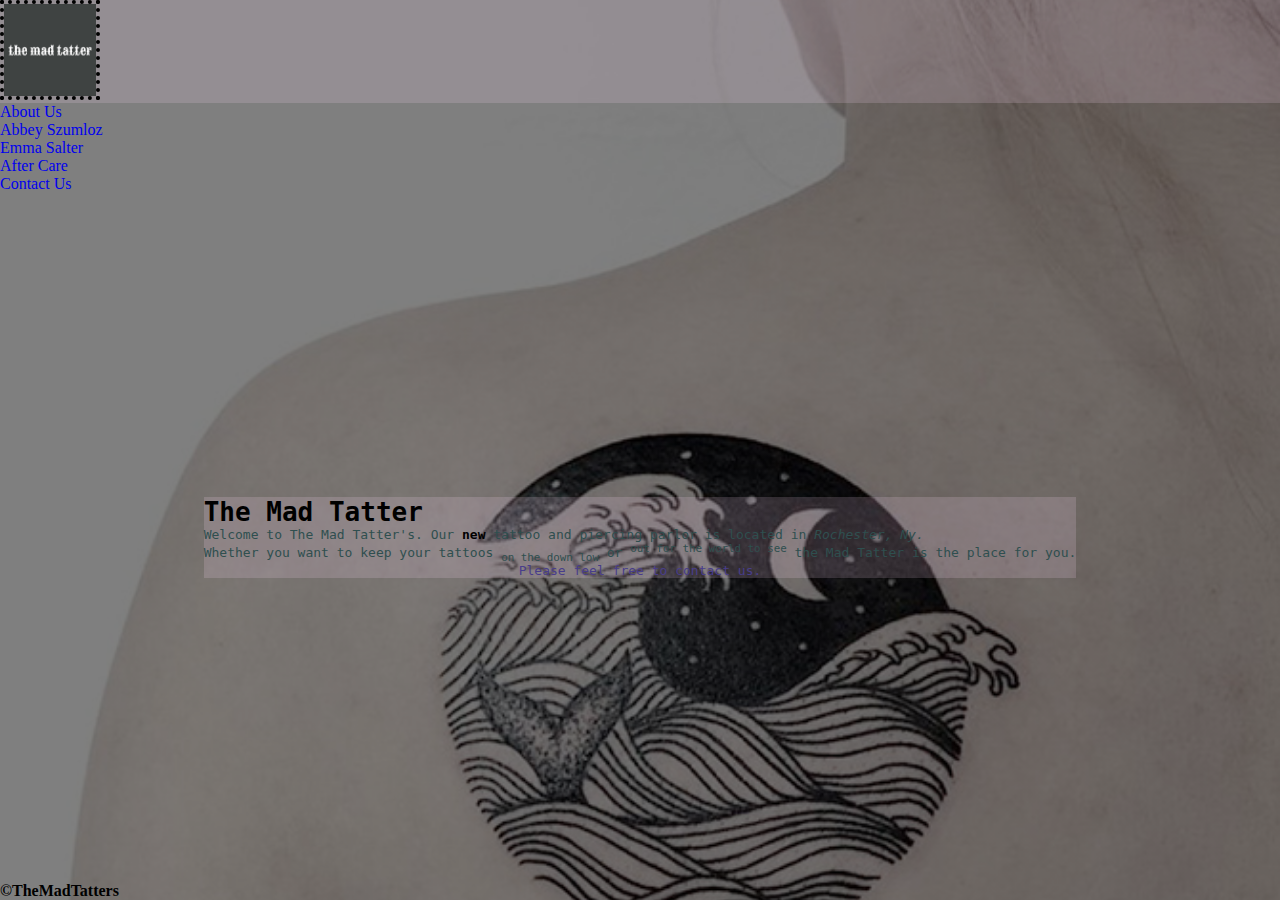
<file: index.html>
<!DOCTYPE html>


<html lang="en">

<head>
    <meta charset="utf-8">
    <title>The Mad Tatter</title>
    <link rel="stylesheet" type="text/css" href="css/styles.css">


</head>

<body>
    <header>
        <nav>
            <a href="index.html"><img src="images/logo.png" alt="mad hatter logo" height="100"></a>

        </nav>
    </header>


    <a href="aboutus.html">About Us</a>
    <a href="abbey.html">Abbey Szumloz</a>
    <a href="emma.html">Emma Salter</a>
    <a href="aftercare.html">After Care</a>
    <a href="contact.html">Contact Us</a>
    
    <div class="container">
        <main>
            <h1>The Mad Tatter</h1>
            <p>Welcome to The Mad Tatter's. Our <strong>new</strong> tattoo and piercing parlor is located in <em>Rochester, Ny.</em></p>
            <p> Whether you want to keep your tattoos <sub>on the down low</sub> or <sup> out for the world to see</sup> the Mad Tatter is the place for you.</p>


            <div id="content">
                <p>Please feel free to contact us. </p>
            </div>

        </main>

    </div>
    <footer id="madtatter-font-heavy">&copy;TheMadTatters</footer>

</body>

</html>
</file>
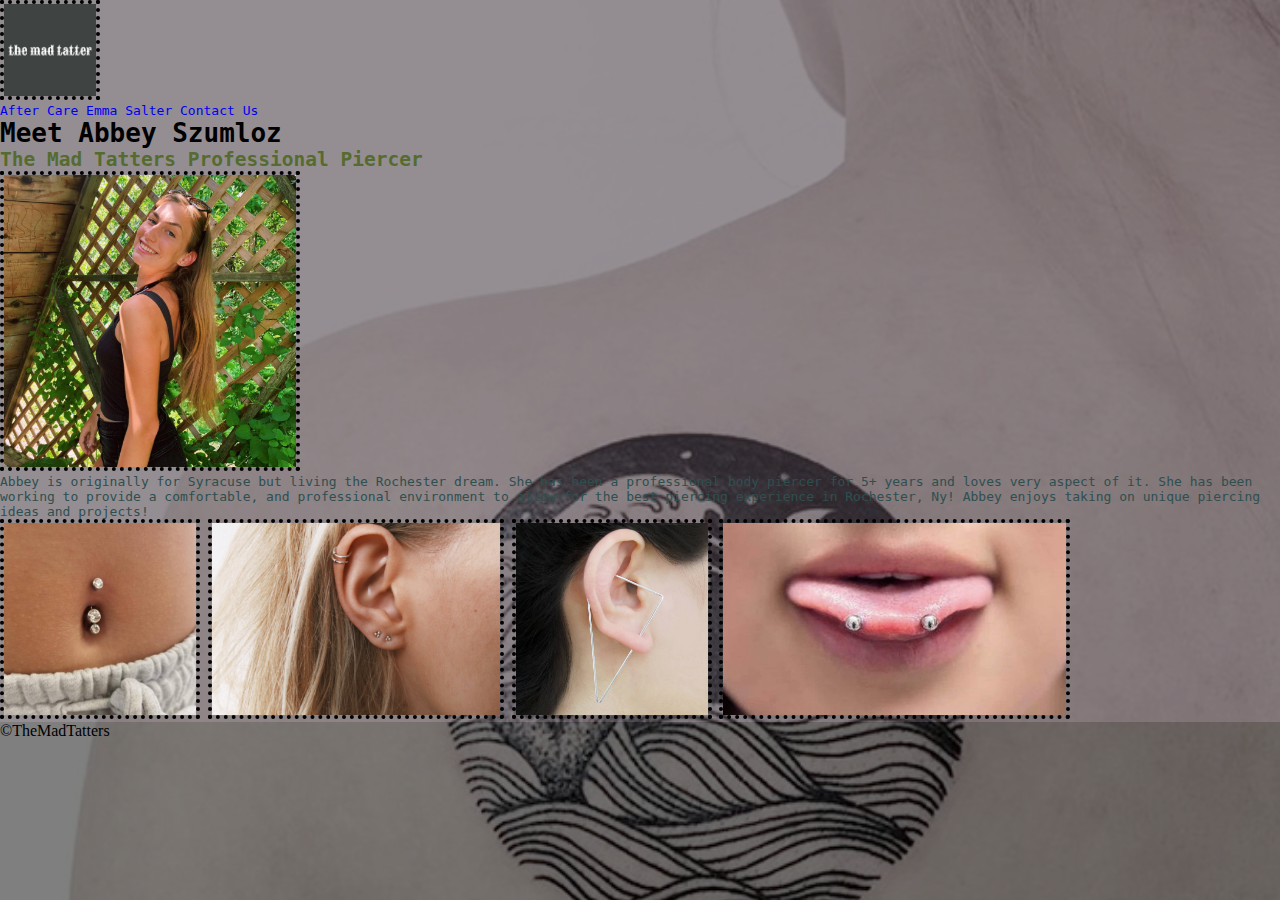
<file: abbey.html>
<!DOCTYPE html>
<html lang="en">

<head>
    <meta charset="utf-8">
    <title>Abbey's Piercings</title>
    <link rel="stylesheet" type="text/css" href="css/styles.css">
</head>

<body>


    <header>
        <nav>
            <a href="index.html"><img src="images/logo.png" alt="The Mad Tatter" height="100"></a>
        </nav>
    </header>
    <main>


        <a href="aftercare.html">After Care</a>
        <a href="emma.html">Emma Salter</a>
        <a href="contact.html">Contact Us</a>


        <h1>Meet Abbey Szumloz</h1>
        <h2>The Mad Tatters Professional Piercer</h2>
        <img src="images/abbey.jpg" alt="Emma" height="300">

        <p>Abbey is originally for Syracuse but living the Rochester dream. She has been a professional body piercer for 5+ years and loves very aspect of it. She has been working to provide a comfortable, and professional environment to allow for the best piercing experience in Rochester, Ny! Abbey enjoys taking on unique piercing ideas and projects!</p>
        
        

        <img src="images//belly.jpg" alt="Belly Ring" height="200">
        <img src="images/cart.jpg" alt="Cartilage" height="200">
        <img src="images/lobe.jpg" alt="Lobe" height="200">
        <img src="images/snake.jpg" alt="Snake" height="200">

    </main>

    <footer>&copy;TheMadTatters</footer>
</body></html>
</file>
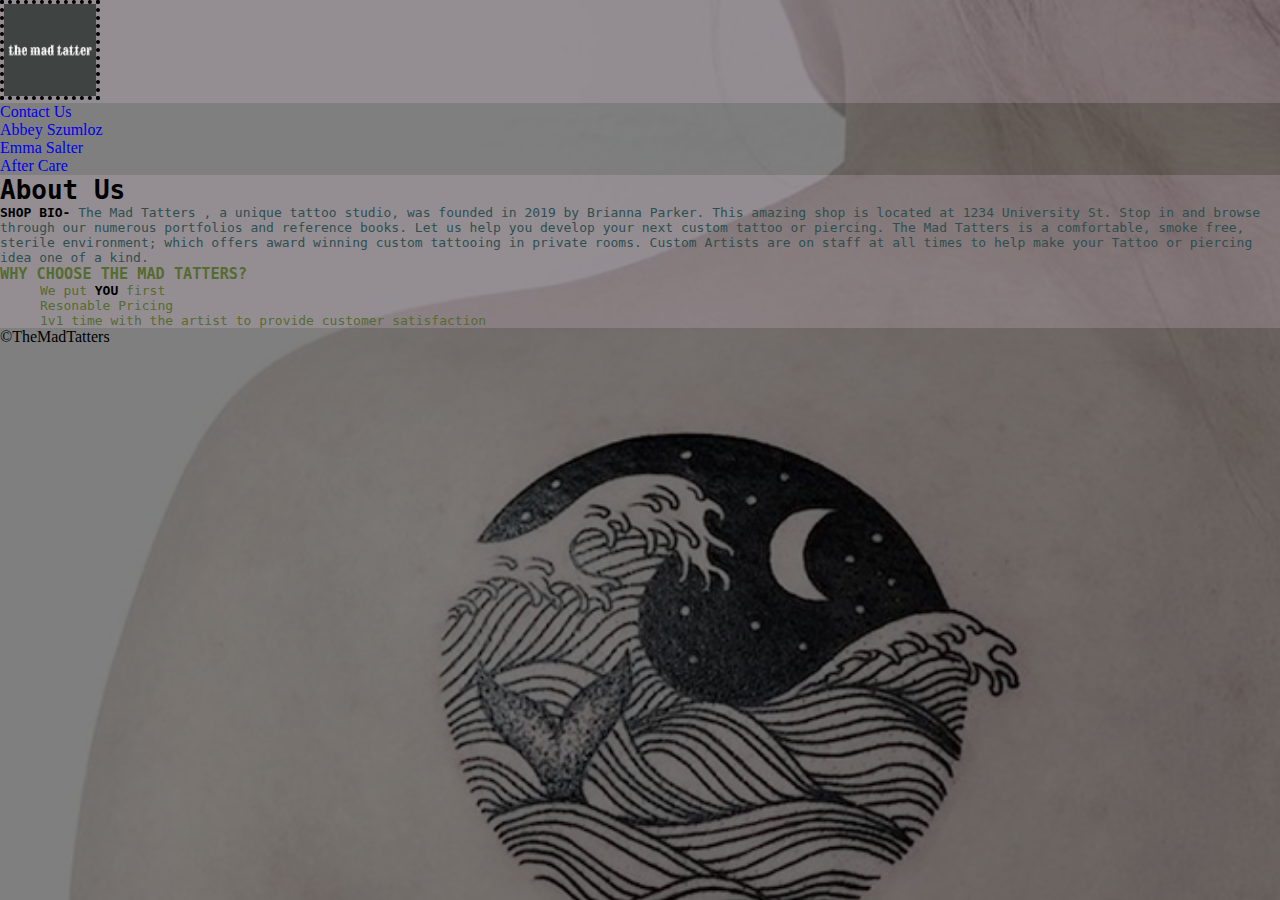
<file: aboutus.html>
<!DOCTYPE html>
    <html lang="en">

    <head>
        <meta charset="utf-8">
        <title>About Us</title>
        <link rel="stylesheet" type="text/css" href="css/styles.css">
    </head>

    <body>
        <header>
            <nav>
                <a href="index.html"><img src="images/logo.png" alt="mad hatter logo" height="100"></a>

            </nav>
        </header>


        <a href="contact.html">Contact Us</a>
        <a href="abbey.html">Abbey Szumloz</a>
        <a href="emma.html">Emma Salter</a>
        <a href="aftercare.html">After Care</a>
        

        <main>
            <h1>About Us</h1>
            <p><strong>SHOP BIO-</strong> The Mad Tatters , a unique tattoo studio, was founded in 2019 by Brianna Parker. This amazing shop is located at 1234 University St. Stop in and browse through our numerous portfolios and reference books. Let us help you develop your next custom tattoo or piercing. The Mad Tatters is a comfortable, smoke free, sterile environment; which offers award winning custom tattooing in private rooms. Custom Artists are on staff at all times to help make your Tattoo or piercing idea one of a kind.</p>
            
            <h3>Why Choose The Mad Tatters?</h3>
            <ol>
                <li> We put <strong>YOU</strong> first </li>
                <li> Resonable Pricing </li>
                <li> 1v1 time with the artist to provide customer satisfaction </li>
            </ol>

         
        </main>
        <footer>&copy;TheMadTatters</footer>
    </body>

    </html>
</file>
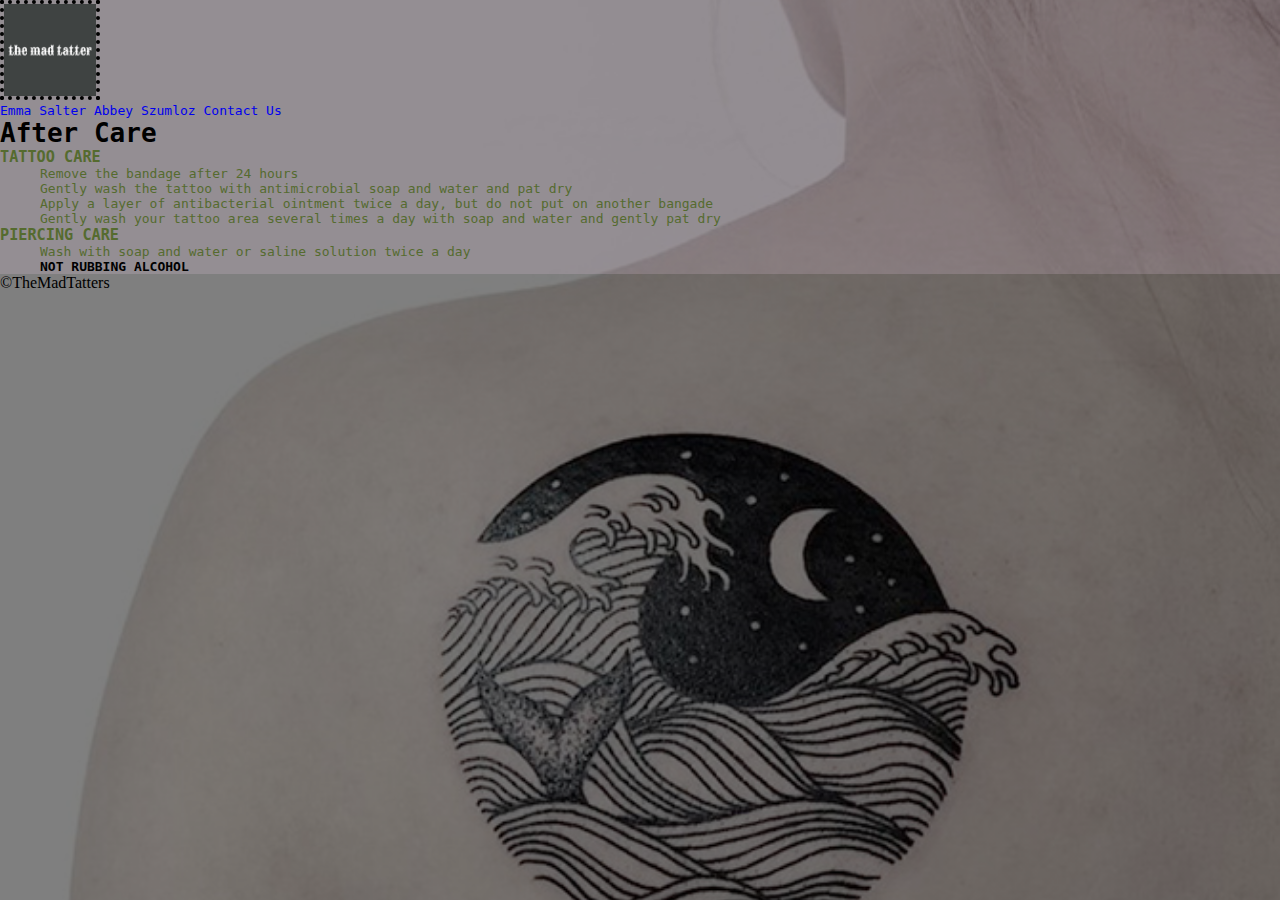
<file: aftercare.html>
<!DOCTYPE html>
<html lang="en">

<head>
    <meta charset="utf-8">
    <title>After Care</title>
    <link rel="stylesheet" type="text/css" href="css/styles.css">
</head>

<body>


    <header>
        <nav>
            <a href="index.html"><img src="images/logo.png" alt="The Mad Tatter" height="100"></a>
        </nav>
    </header>
    <main>


        <a href="emma.html">Emma Salter</a>
        <a href="abbey.html">Abbey Szumloz</a>
        <a href="contact.html">Contact Us</a>


        <h1>After Care</h1>
        <h3>Tattoo Care</h3>
        <ul>

            <li> Remove the bandage after 24 hours </li>
            <li> Gently wash the tattoo with antimicrobial soap and water and pat dry </li>
            <li> Apply a layer of antibacterial ointment twice a day, but do not put on another bangade </li>
            <li> Gently wash your tattoo area several times a day with soap and water and gently pat dry</li>
        </ul>
<h3>Piercing Care</h3>
        <ul>
        <li>Wash with soap and water or saline solution twice a day</li>
            <li><strong>NOT RUBBING ALCOHOL</strong></li>
        
        
        
        
        </ul>
        

        

    </main>




    <footer>&copy;TheMadTatters</footer>
</body></html>
</file>
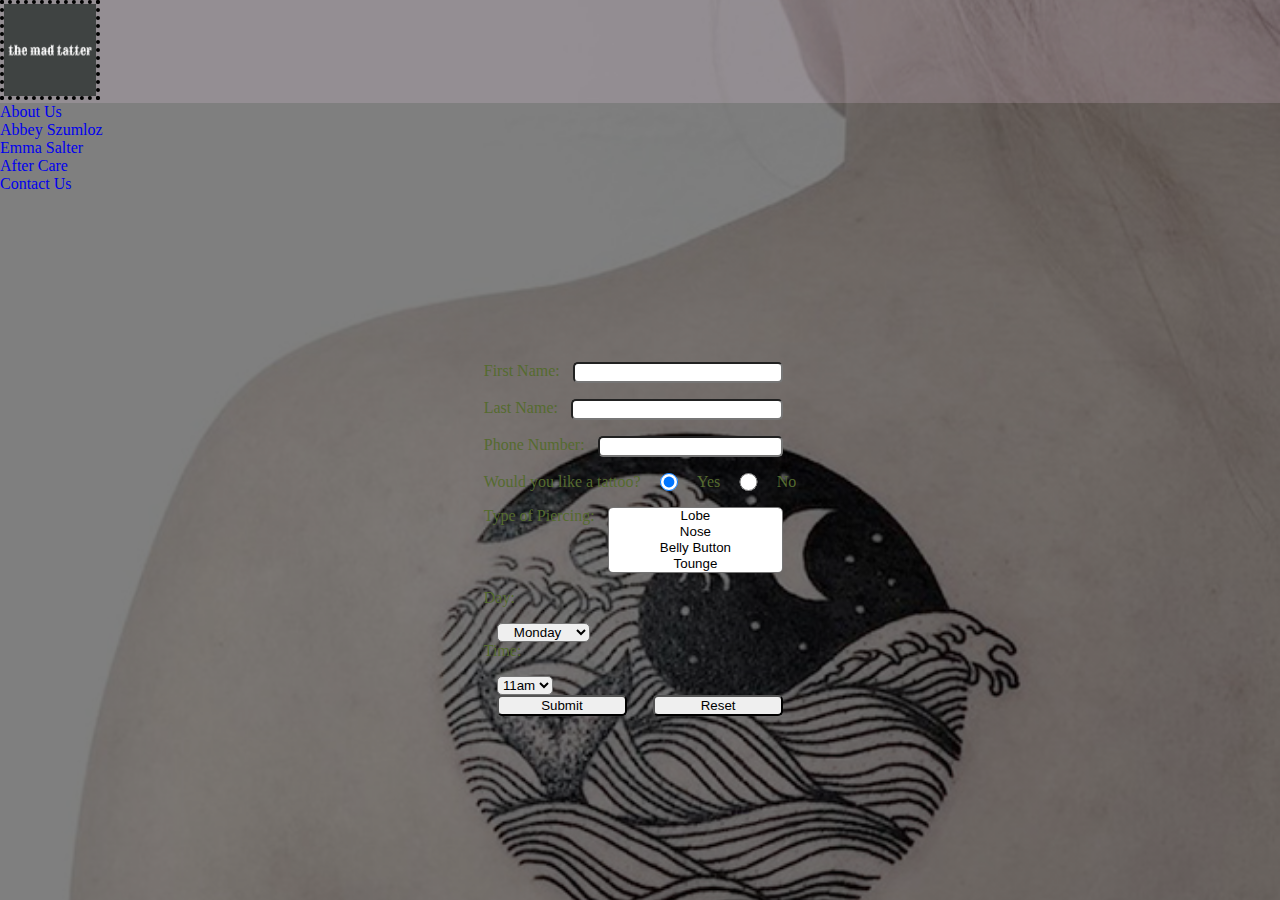
<file: contact.html>
<!DOCTYPE html>
<html lang="en">

<head>
    <meta charset="utf-8">
    <title>Contact</title>
    <link rel="stylesheet" type="text/css" href="css/styles.css">
</head>

<body>
    <header>
        <nav>
            <a href="index.html"><img src="images/logo.png" alt="mad hatter logo" height="100"></a>

        </nav>
    </header>

    <a href="aboutus.html">About Us</a>
    <a href="abbey.html">Abbey Szumloz</a>
    <a href="emma.html">Emma Salter</a>
    <a href="aftercare.html">After Care</a>
    <a href="contact.html">Contact Us</a>
    <div>
        <form action="request.html">
            <p>
                <label for="firstname">First Name:</label>

                <input type="text" name="firstname" id="firstname">
            </p>
            <p>
                <label for="lastname">Last Name: </label>
                <input type="text" name="lastname" id="lastname">
            </p>
            <p>
                <label for="phone">Phone Number: </label>
                <input type="text" name="phone" id="phone">
            </p>
            <p class="radio-buttons">
                <label>Would you like a tattoo?</label>
                <input type="radio" name="text" value="Yes" checked>Yes
                <input type="radio" name="text" value="No">No
            </p>
            <p>
                <label for="type-of-piercing">Type of Piercing:</label>
                <select name="type-of-piercing" id="type-of-piercing" multiple>
                    <option value="lobe">Lobe</option>
                    <option value="nose">Nose</option>
                    <option value="belly">Belly Button</option>
                    <option value="tounge">Tounge</option>
                    <option value="cartilage">Cartilage</option>
                    <option value="septum">Septum</option>
                </select>
            </p>

            <p> <label for="day"> Day:</label></p>
            <select name="day" id="day">
                <option value="monday">Monday</option>
                <option value="tuesday">Tuesday</option>
                <option value="wednesday">Wednesday</option>
                <option value="thursday">Thursday</option>
                <option value="friday">Friday</option>
                <option value="saturday">Saturday</option>
            </select>

            <p> <label for="time"> Time:</label></p>
            <select name="time" id="time">
                <option value="11">11am</option>
                <option value="12">12pm</option>
                <option value="1">1pm</option>
                <option value="2">2pm</option>
                <option value="3">3pm</option>
                <option value="4">4pm</option>
                <option value="5">5pm</option>
                <option value="6">6pm</option>
                <option value="7">7pm</option>
            </select>

            <p>
                <label></label>
                <input type="submit" value="Submit">
                <input type="reset" value="Reset">
            </p>


        </form>
    </div>

</body></html>
</file>
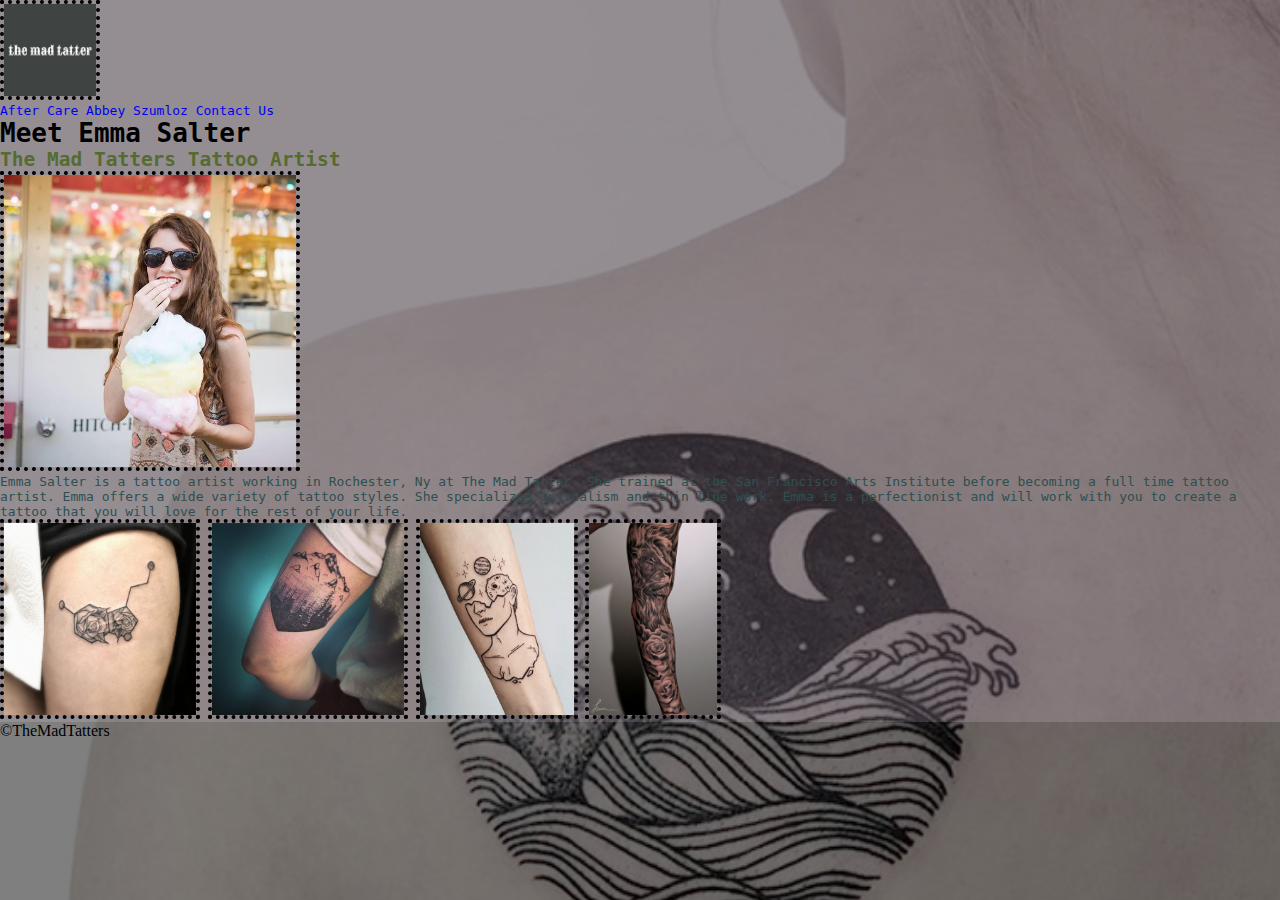
<file: emma.html>
<!DOCTYPE html>
<html lang="en">

<head>
    <meta charset="utf-8">
    <title>Emma's Tattoo Designs</title>
    <link rel="stylesheet" type="text/css" href="css/styles.css">
</head>

<body>


    <header>
        <nav>
            <a href="index.html"><img src="images/logo.png" alt="The Mad Tatter" height="100"></a>
        </nav>
    </header>
    <main>


        <a href="aftercare.html">After Care</a>
        <a href="abbey.html">Abbey Szumloz</a>
        <a href="contact.html">Contact Us</a>


        <h1>Meet Emma Salter</h1>
        <h2>The Mad Tatters Tattoo Artist</h2>
        <img src="images/emma2.jpg" alt="Emma" height="300">

        <p>Emma Salter is a tattoo artist working in Rochester, Ny at The Mad Tatter. She trained at the San Francisco Arts Institute before becoming a full time tattoo artist.

            Emma offers a wide variety of tattoo styles. She specializes in realism and thin line work.

            Emma is a perfectionist and will work with you to create a tattoo that you will love for the rest of your life.</p>

        <img src="images/flowers.jpg" alt="Flowers" height="200">
        <img src="images/mountain.jpg" alt="Players" height="200">
        <img src="images/space.jpg" alt="Space" height="200">
        <img src="images/lion.jpg" alt="Lion" height="200">

    </main>

    
    
    
    <footer>&copy;TheMadTatters</footer>
</body></html>
</file>
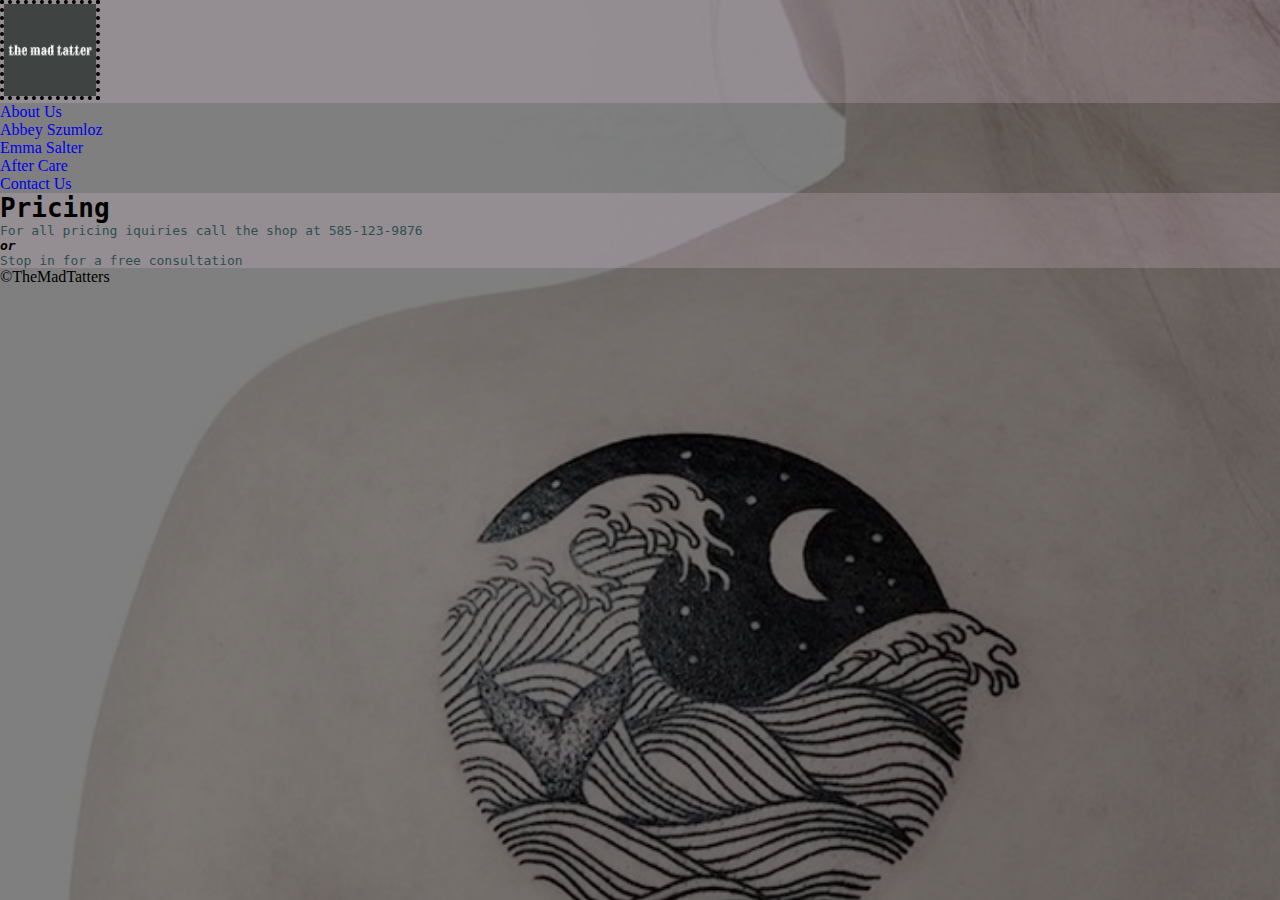
<file: pricing.html>
<!DOCTYPE html>
    <html lang="en">

    <head>
        <meta charset="utf-8">
        <title>Pricing</title>
        <link rel="stylesheet" type="text/css" href="css/styles.css">
    </head>

    <body>
        <header>
            <nav>
                <a href="index.html"><img src="images/logo.png" alt="mad hatter logo" height="100"></a>

            </nav>
        </header>


        <a href="aboutus.html">About Us</a>
        <a href="abbey.html">Abbey Szumloz</a>
        <a href="emma.html">Emma Salter</a>
        <a href="aftercare.html">After Care</a>
        <a href="contact.html">Contact Us</a>

        <main>
            <h1>Pricing</h1>
            

            <p>For all pricing iquiries call the shop at 585-123-9876</p>
            <p><strong><em>or</em></strong></p>
            <p>Stop in for a free consultation</p>
         
        </main>
        <footer>&copy;TheMadTatters</footer>
    </body>

    </html>
</file>
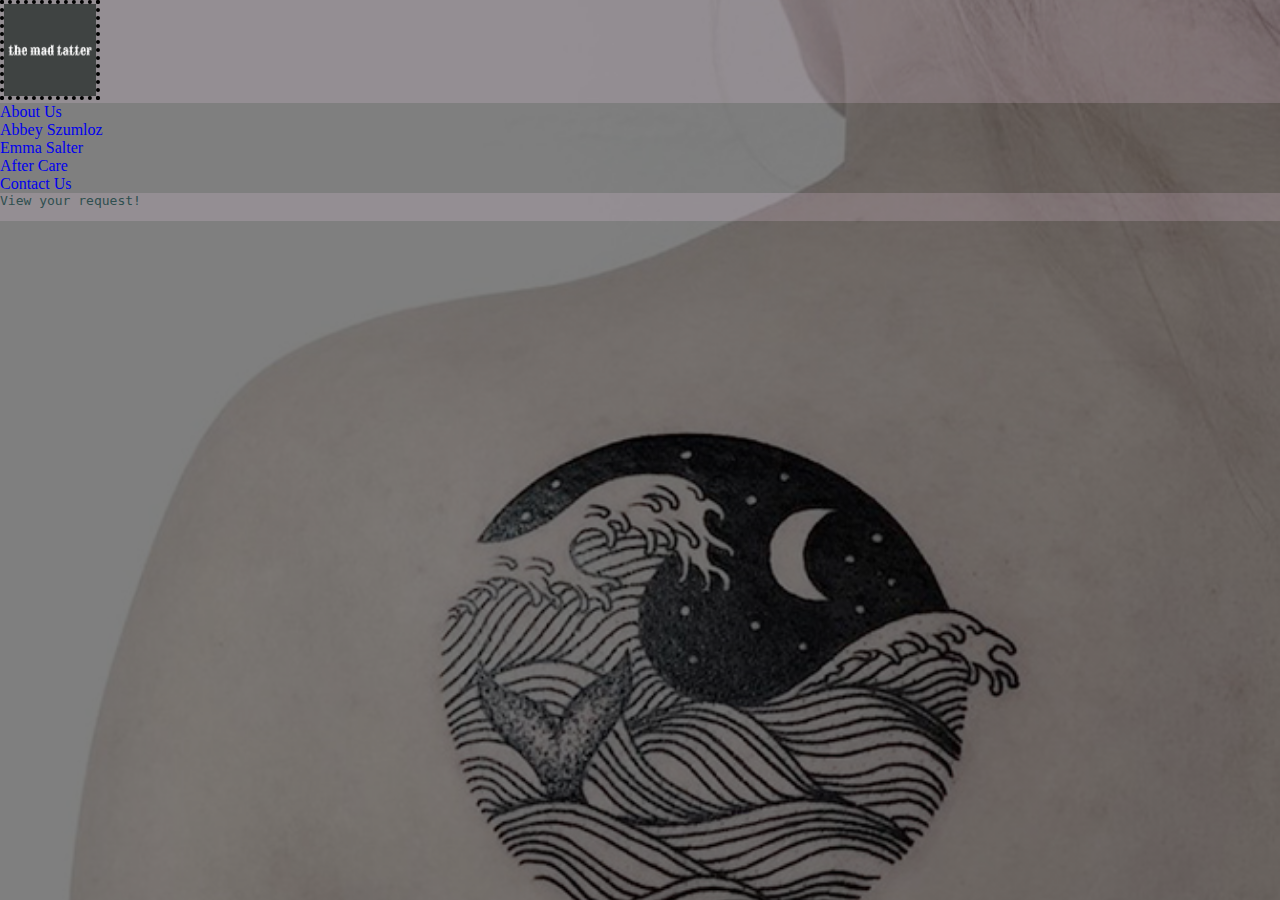
<file: request.html>
<!DOCTYPE html>
<html lang="en">

<head>
    <meta charset="utf-8">
    <title>Request</title>
    <link rel="stylesheet" type="text/css" href="css/styles.css">
</head>

<body>
    <header>
        <nav>
            <a href="index.html"><img src="images/logo.png" alt="mad hatter logo" height="100"></a>

        </nav>
    </header>

    <a href="aboutus.html">About Us</a>
    <a href="abbey.html">Abbey Szumloz</a>
    <a href="emma.html">Emma Salter</a>
    <a href="aftercare.html">After Care</a>
    <a href="contact.html">Contact Us</a>

    <main>

        <form action="request.html"> 
              <p> View your request! </p>
            </form> 
    </main>
</file>
<file: css/styles.css>
.container {
    display: flex;
    flex-direction: row
}

form p {
    display: flex;
    margin-bottom: 1em;
}

body {

    background-image: linear-gradient(rgba(0,0,0,.5), rgba(0,0,0,.5)), url(img/background.jpg);
    background-size: cover;
    background-position: center; 
    display:flex;
    min-height: 100vh;
    flex-direction: column;
}


form input,
textarea,
select {
    flex: 1;
    margin: 0 1em;
    border-radius: 5px;
}

div {
    display: flex;
    align-items: center;
    flex: 1;
    justify-content: center;
}

form select {
    text-align: center
}

form {
    color: darkolivegreen
}


header,
main {
    color: darkolivegreen;
    background-color: rgba(255, 218, 252, 0.17);
    font-family: monospace
}



h1,
strong {
    color: black;
}

a {
    text-decoration: none
}

* {
    box-sizing: border-box;
    margin: 0;
}

a:hover {
    color: darkseagreen
}

main p {
    color: darkslategrey
}

h3 {
    text-transform: uppercase
}

.dark-green {
    color: rgb(5, 6, 37);
}

.madtatter-font-big {
    font-size: 30px;
}

#madtatter-font-heavy {
    font-weight: 900;
}

#content p {
    color: darkslateblue;
}

h2 style {
    color: aliceblue
}

img {
    border: 4px dotted black
}

@media screen and (max-width: 30rem) {
    h1 {
        color: fuchsia;
    }
}

li {
    list-style-type: none
}
</file>
